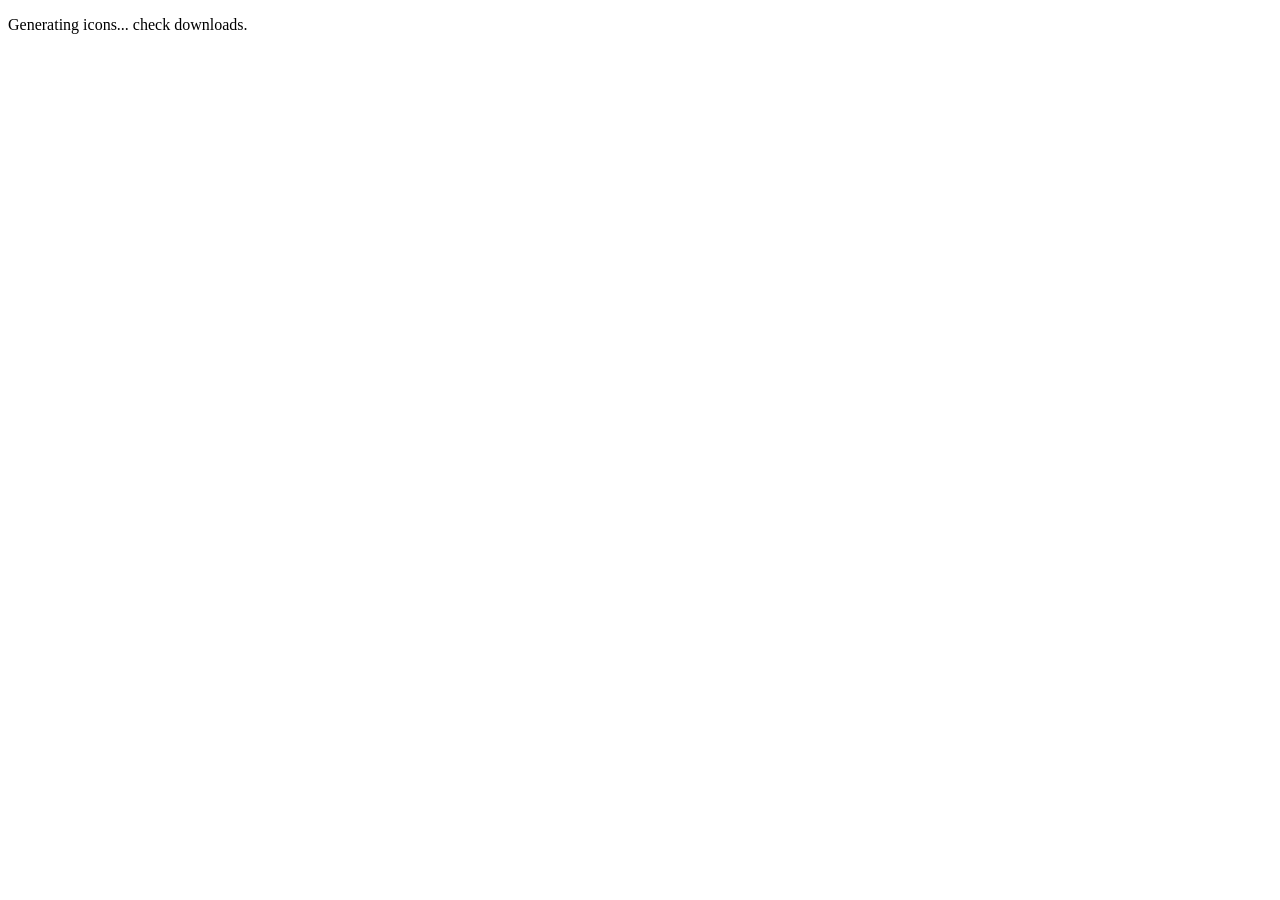
<file: docs/generate-icons.html>
<!DOCTYPE html>
<html>
<head><title>Icon Generator</title></head>
<body>
<p>Generating icons... check downloads.</p>
<canvas id="c192" width="192" height="192" style="display:none"></canvas>
<canvas id="c512" width="512" height="512" style="display:none"></canvas>
<script>
async function generate(size, filename) {
  const canvas = document.createElement('canvas');
  canvas.width = canvas.height = size;
  const ctx = canvas.getContext('2d');
  const img = new Image();
  img.onload = () => {
    ctx.drawImage(img, 0, 0, size, size);
    const a = document.createElement('a');
    a.download = filename;
    a.href = canvas.toDataURL('image/png');
    a.click();
  };
  img.src = './icons/icon.svg';
}
generate(192, 'icon-192.png');
setTimeout(() => generate(512, 'icon-512.png'), 500);
</script>
</body>
</html>
</file>
